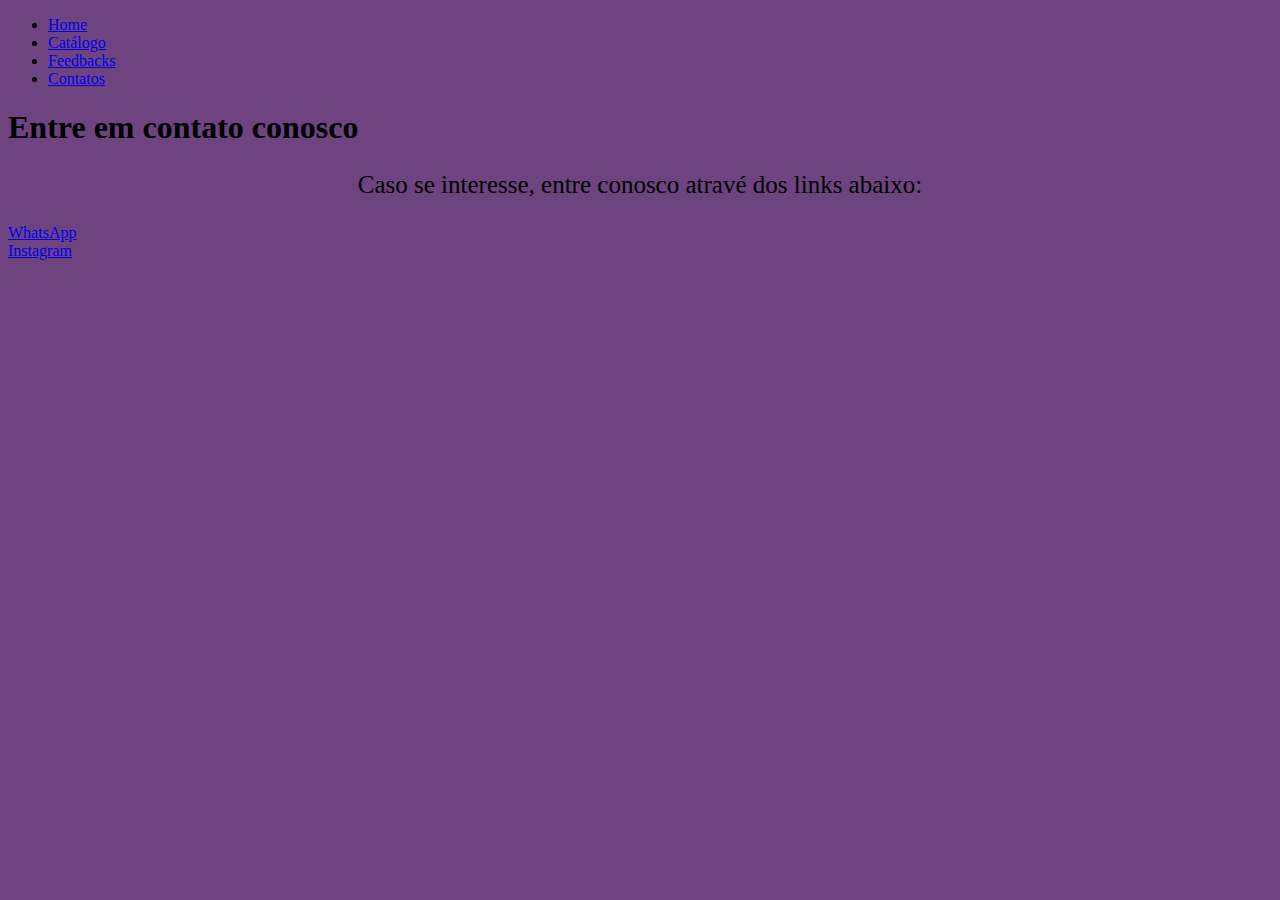
<file: contatos.html>
<!DOCTYPE html>
<html lang="en">
<head>
    <meta charset="UTF-8">
    <meta http-equiv="X-UA-Compatible" content="IE=edge">
    <meta name="viewport" content="width=device-width, initial-scale=1.0">
    <title>Contatos</title>
    <link rel="stylesheet" href="assets/css/style.css">
</head>
<body bgcolor="#6d4380">
    
    <ul>
        <li>
            <a href="index.html">Home</a>
        </li>

        <li>
            <a href="catalogo.html">Catálogo</a>
        </li>

        <li>
            <a href="feedbacks.html">Feedbacks</a>
        </li>

        <li>
            <a href="contatos.html">Contatos</a>
        </li>
    </ul>

    <h1>
        Entre em contato conosco
    </h1>

    <p> 
        Caso se interesse, entre conosco atravé dos links abaixo:
    </p>

    <a href="https://api.whatsapp.com/send?phone=5521989115986&text=Oiê!%20Quero%20fazer%20uma%20encomenda">WhatsApp</a><br>
    <a href="https://instagram.com/myoneconfeitaria?igshid=YmMyMTA2M2Y=">Instagram</a><br>

</body>
</html>
</file>
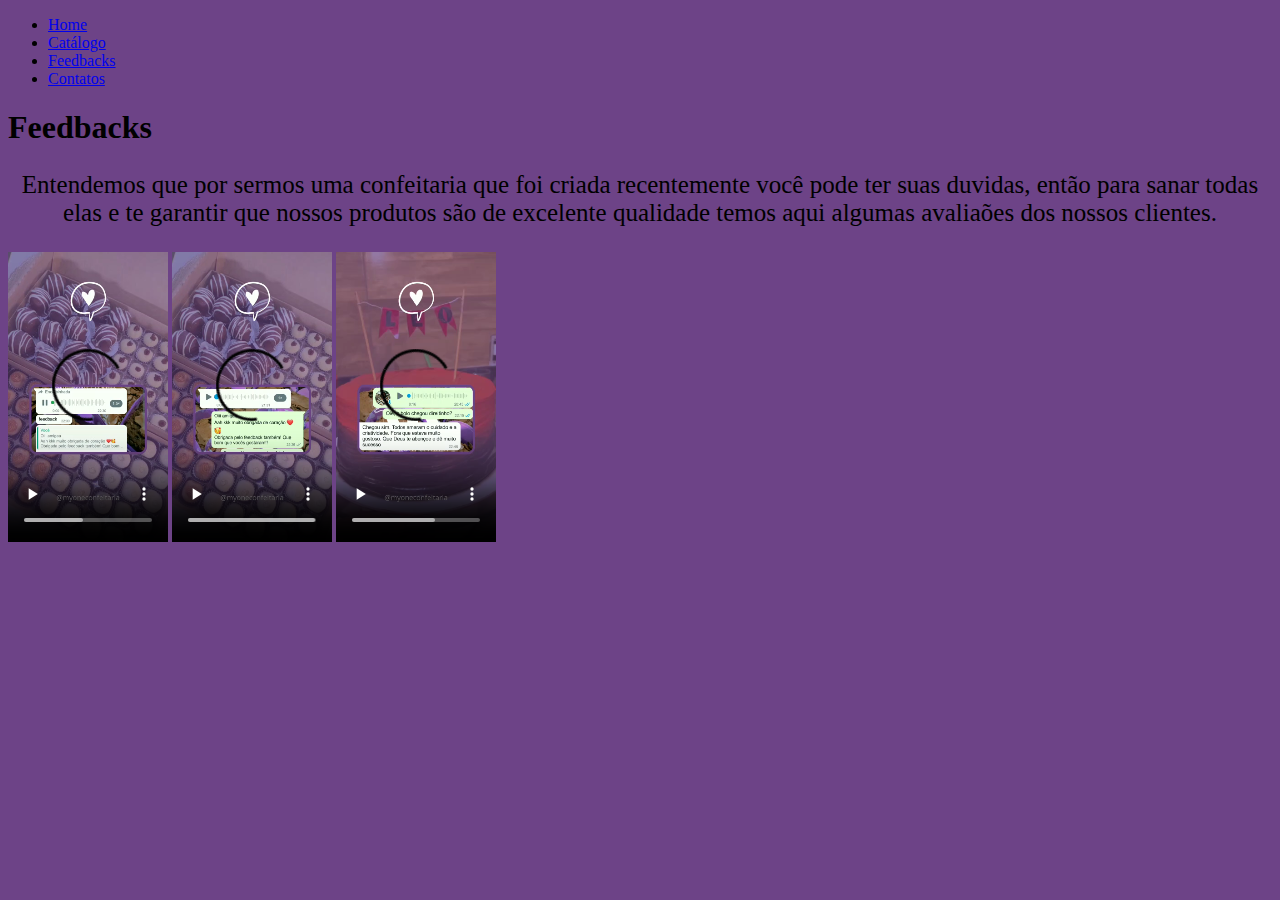
<file: feedbacks.html>
<!DOCTYPE html>
<html lang="en">
<head>
    <meta charset="UTF-8">
    <meta http-equiv="X-UA-Compatible" content="IE=edge">
    <meta name="viewport" content="width=device-width, initial-scale=1.0">
    <title>Feedbacks</title>
    <link rel="stylesheet" href="assets/css/style.css"
</head>
<body bgcolor="#6d4387">
   
    <ul>
        <li>
            <a href="index.html">Home</a>
        </li>

        <li>
            <a href="catalogo.html">Catálogo</a>
        </li>

        <li>
            <a href="feedbacks.html">Feedbacks</a>
        </li>

        <li>
            <a href="contatos.html">Contatos</a>
        </li>
    </ul>

    <h1>
        Feedbacks
    </h1>

    <p>
        Entendemos que por sermos uma confeitaria que foi criada recentemente você pode ter suas duvidas,
        então para sanar todas elas e te garantir que nossos produtos são de excelente qualidade temos aqui
        algumas avaliaões dos nossos clientes. 
    </p>
  
    <video width="160" height="290" controls="controls">
        <source src="video/Feedback 1.mp4" type="video/mp4">
    </video>

    <video width="160" height="290" controls="controls">
        <source src="video/Feedback 2.mp4" type="video/mp4">
    </video>

    <video width="160" height="290" controls="controls">
        <source src="video/Feedback 3.mp4" type="video/mp4">
    </video>
</body>
</html>
</file>
<file: assets/css/style.css>
.menu li {
    display: inline;
    padding: 10px;
    font-size: 25px;
}

.menu {
    text-align: center;
    padding: 10px;
    background-color: black;
}

.menu a {
    color: rgb(213, 102, 236);
    text-decoration: none;
}

.menu a:hover {
    color: darkmagenta;
}

.myone {
    padding: 20px;
    background-color: blueviolet;
}

.logo {
    padding: 15px;
    background-color:darkorchid;
}

.font-and-color {
    background-color: aliceblue;
    text-align: center;
    font-family: Georgia, 'Times New Roman', Times, serif;
    padding: 20px;
}

.ela1 {
    display: inline;
    padding: 20px;

}

.ela2 {
    display: inline;
    padding: 20px;


}

.ela3 {
    display: inline;
    padding: 20px;

}

.font-and-color p {
    font-size: 20px;
}

.pitty {
    padding: 20px;
    background-color: rgb(161, 71, 147);
}

.empre {
    padding: 20px;
    background-color: white;
}

.titulo-empre {
    padding: 20px;
    background-color: blueviolet;
}

.confec {
    padding: 20px;
}

.cria {
    padding: 20px;
    background-color: rgb(161, 71, 147);
}

.produtos {
    padding: 20px;
    background-color:blueviolet ;
}

.triade {
    padding: 20px;
}

.p20 {
    padding: 20px;
}

.text-produtos {
    background-color: rgb(161, 71, 147);
    padding: 20px;
}

p {
    text-align: center;
    font-size: 25px;
}

h2{
    text-align: center;
}

.conteiner {
    
}

.direitos {
    color: black;
}
</file>
